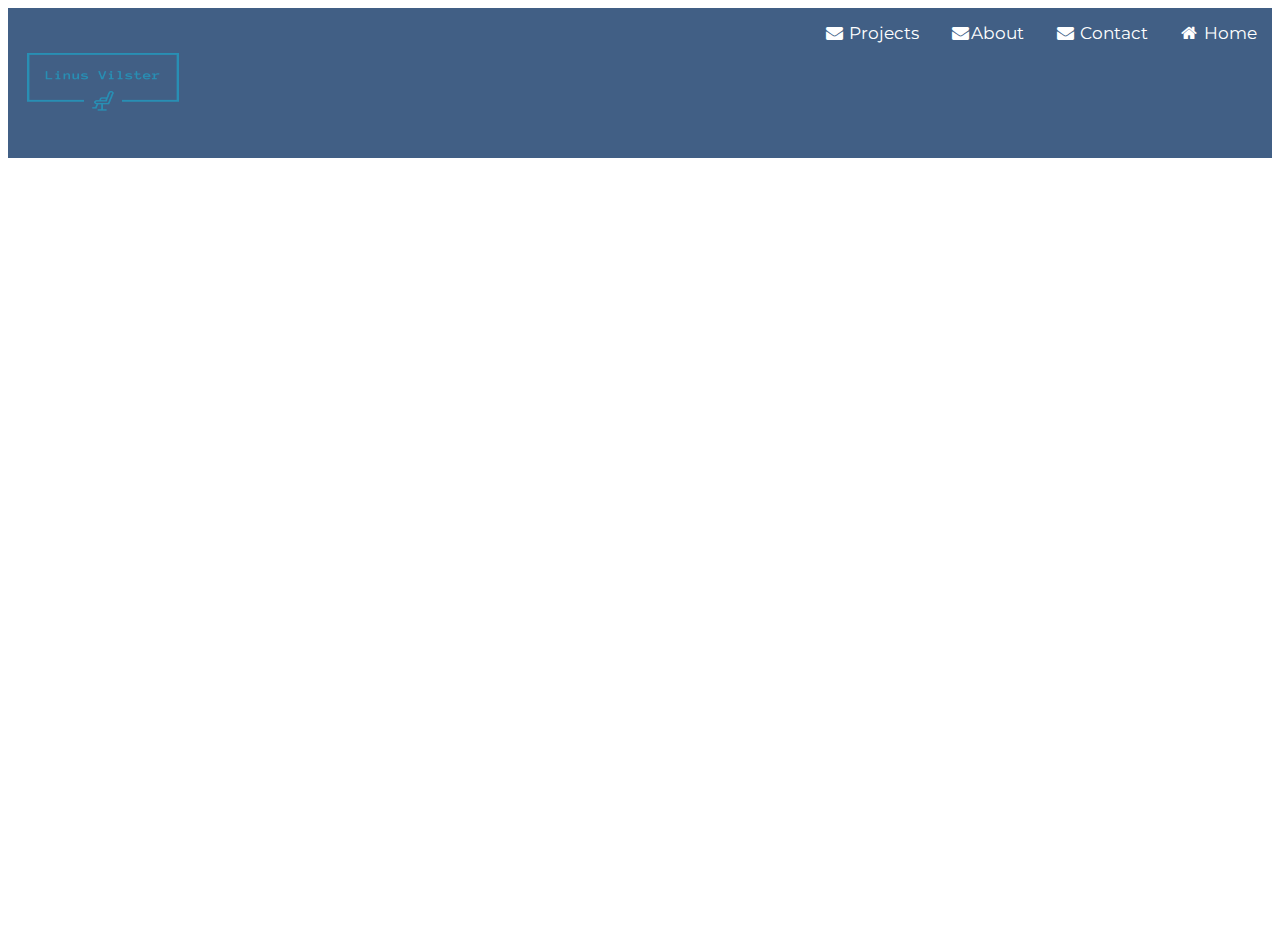
<file: Website that is verrry cool/index.html>
<!DOCTYPE html>
<html>
<head>
	<meta name="viewport" content="width=device-width, initial-scale=1.0">
	<link rel="stylesheet" href="https://cdnjs.cloudflare.com/ajax/libs/font-awesome/4.7.0/css/font-awesome.min.css">
	<link href="https://fonts.googleapis.com/css?family=Montserrat&display=swap" rel="stylesheet">

	<link rel="stylesheet" type="text/css" href="style.css">
	<title>Home</title>
</head>


<body>
<!DOCTYPE html>
<html>
<head>
	<link rel="icon" href="logo.png" type="image/icon type">
	<title>Home</title>
</head>
<body>
	<div class="navbar">
 <img class="logo-img" src="logo.png" width="190" height="150" ALT="align box" ALIGN=left>
  <a class="active" href="index.html"><i class="fa fa-fw fa-home"></i> Home</a> 
 
  <a href="contact.html"><i class="fa fa-fw fa-envelope"></i> Contact</a>
  <a href="about.html"><i class="fa fa-fw fa-envelope"></i>About</a>
  <a href="projects.html"><i class="fa fa-fw fa-envelope"></i> Projects</a>  
  
</div>





	<h1>Linus vilster
	</h1>

	<h2>My everyday life!</h2>'
		<h3>
			Hi my name is Linus Vilster. My interests are not common. If I should say so myself. As you can see, you are on my website right now, and do you think it's common for a twelve year old to make websites? Absolutely yes! My friend also makes some pretty lit websites, that you should go check out.
		</h3>
		<h2>My interests</h2>
		<h3>Me and my friend that I just mentioned earlier made this very cool game, that all of our classmates love. Me myself make the art and animation. and him coding all of it. If you wanna check it out just click</h3>
		<a href="https://heo.netlify.com/" target="_blank">me!</a>

</body>

</html>
</file>
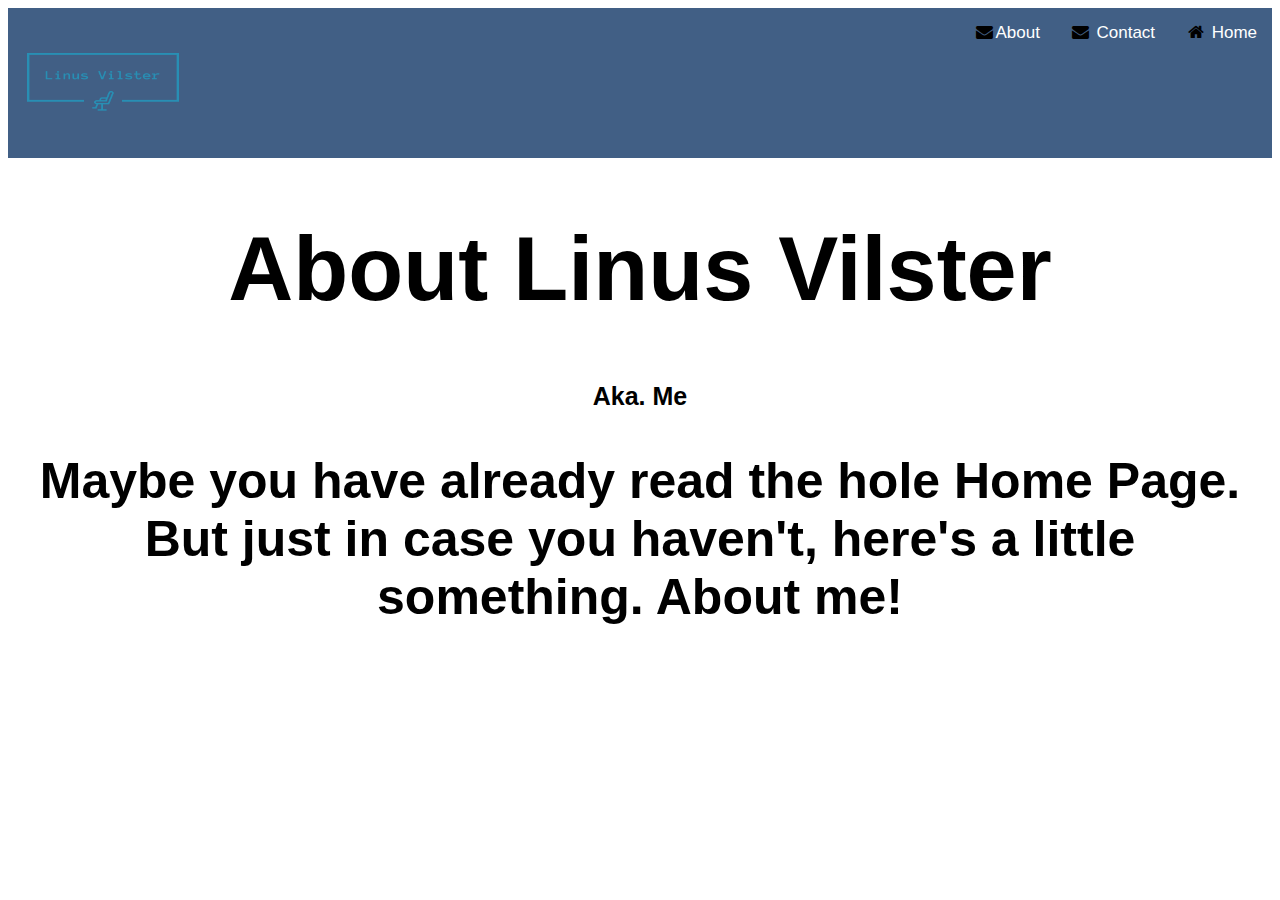
<file: Website that is verrry cool/about.html>
<!DOCTYPE html>
<html>
<head>
  <link rel="stylesheet" type="text/css" href="https://cdnjs.cloudflare.com/ajax/libs/font-awesome/4.7.0/css/font-awesome.min.css">
  <link rel="stylesheet" type="text/css" href="about.css">
  <title>About</title>
</head>
<body>
  <div class="navbar">
 <img class="logo-img" src="logo.png" width="190" height="150" ALT="align box" ALIGN=left>
  <a class="active" href="index.html"><i class="fa fa-fw fa-home"></i> Home</a> 
 
  <a href="contact.html"><i class="fa fa-fw fa-envelope"></i> Contact</a>
  <a href="about.html"><i class="fa fa-fw fa-envelope"></i>About</a>  
  
</div>
  <h1 style="font-size: 90px;">About Linus Vilster</h1>
  <h3>Aka. Me</h3>
  <h2>Maybe you have already read the hole Home Page. But just in case you haven't, here's a little something. About me!
</h2>

</body>
</html>
</file>
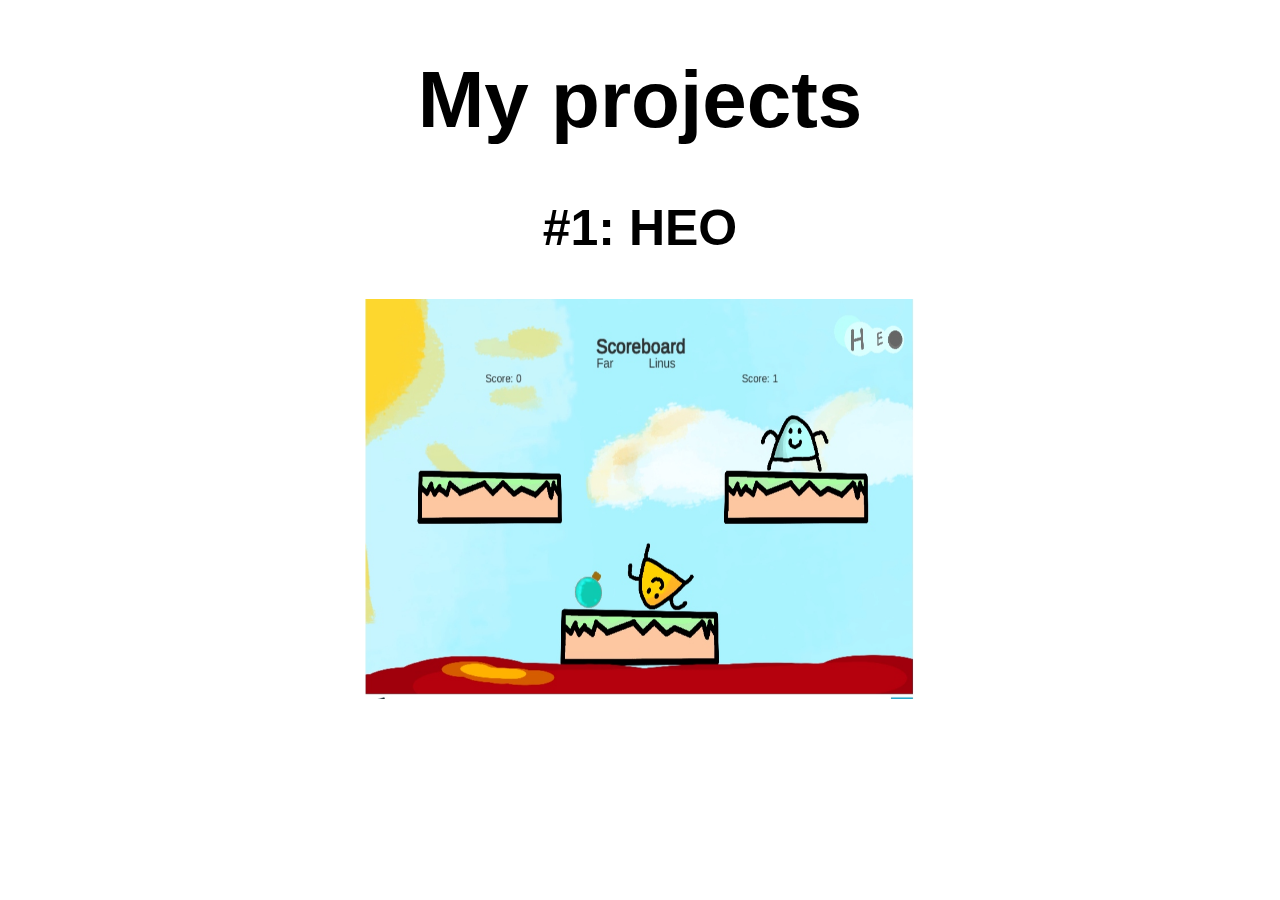
<file: Website that is verrry cool/projects.html>
<!DOCTYPE html>
<html>
<head>
	<link rel="stylesheet" type="text/css" href="https://cdnjs.cloudflare.com/ajax/libs/font-awesome/4.7.0/css/font-awesome.min.css">
	<link rel="stylesheet" type="text/css" href="projects.css">
	<title>Projects</title>
</head>
<body>
	<h1>My projects</h1>
	<h2>#1: HEO</h2>

	<img src="pic_1.jpg" width="550" height="400">

</body>
</html>
</file>
<file: Website that is verrry cool/style.css>
* {
  font-size: 25px;
  text-align: center;
  font-family: 'Montserrat', sans-serif;
  color: white;
}
h1 {


  font-size: 80px;
}
body {
  background-image: url(https://images.unsplash.com/photo-1536924940846-227afb31e2a5?ixlib=rb-1.2.1&ixid=eyJhcHBfaWQiOjEyMDd9&auto=format&fit=crop&w=1347&q=80);
  background-repeat: no-repeat;
  background-size: cover;



}
h2 {

  font-size: 50px;
}
.navbar {
  width: 100%;
  background-color: #415F85;
  overflow: auto;
  top: 0px;

}

.navbar a {
  float: right;
  padding: 15px;
  color: white;
  text-decoration: none;
  font-size: 17px;
}

.navbar a:hover {
  background-color: #7B9ECA;
}


}

@media screen and (max-width: 550px) {
  .navbar a {
    float: right;
    display: block;
  }
  a {


    font-size: 30px ;
  }
img {
  max-height: 100%;
  max-width: 100%;

}
.logo {
size: 100px;
</file>
<file: Website that is verrry cool/about.css>
* {
	font-size: 25px;
	text-align: center;
	font-family: 'Montserrat', sans-serif;
	color: black;
}
h1 {


	font-size: 80px;
}
body {
	background-image: url(https://images.unsplash.com/photo-1522542550221-31fd19575a2d?ixlib=rb-1.2.1&auto=format&fit=crop&w=1350&q=80);
	background-repeat: no-repeat;
	background-size: cover;



}
h2 {

	font-size: 50px;
}
.navbar {
  width: 100%;
  background-color: #415F85;
  overflow: auto;
  top: 0px;

}

.navbar a {
  float: right;
  padding: 15px;
  color: white;
  text-decoration: none;
  font-size: 17px;
}

.navbar a:hover {
  background-color: #7B9ECA;
}


}

@media screen and (max-width: 550px) {
  .navbar a {
    float: right;
    display: block;
  }
  a {


  	font-size: 30px ;
  }
img {
	max-height: 100%;
	max-width: 100%;

}
.logo {
size: 100px;
</file>
<file: Website that is verrry cool/projects.css>
* {
	font-size: 25px;
	text-align: center;
	font-family: 'Montserrat', sans-serif;
	color: black;
}
h1 {


	font-size: 80px;
}
body {
background-color: white;
	background-repeat: no-repeat;
	background-size: cover;



}
h2 {

	font-size: 50px;
}
.navbar {
  width: 100%;
  background-color: #415F85;
  overflow: auto;
  top: 0px;

}

.navbar a {
  float: right;
  padding: 15px;
  color: white;
  text-decoration: none;
  font-size: 17px;
}

.navbar a:hover {
  background-color: #7B9ECA;
}


}

@media screen and (max-width: 550px) {
  .navbar a {
    float: right;
    display: block;
  }
  a {


  	font-size: 30px ;
  }
img {
	max-height: 100%;
	max-width: 100%;

}
.logo {
size: 100px;

}
</file>
